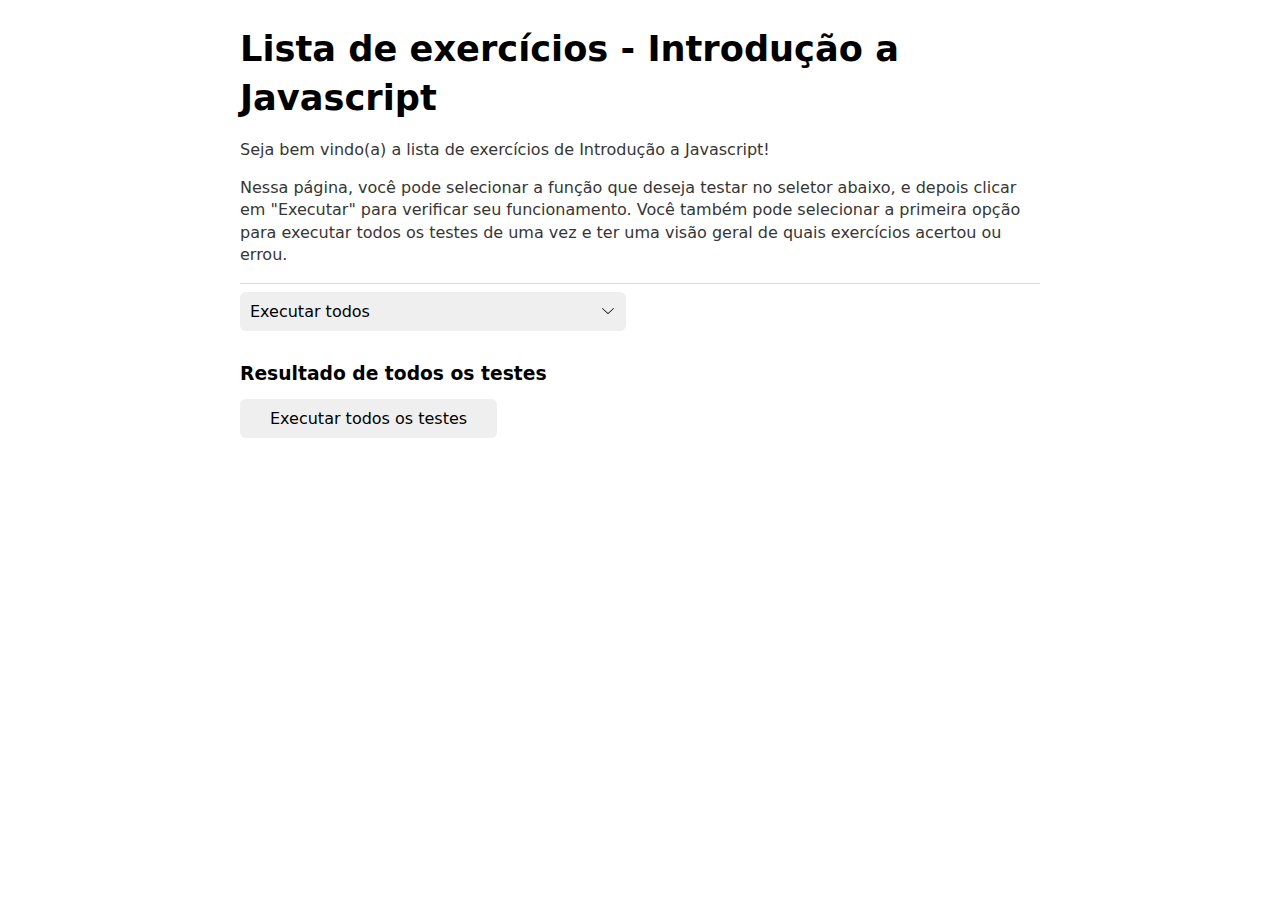
<file: modulo1/projeto-lista-js/lista-exercicios-intro-js/index.html>
<!DOCTYPE html>
<html lang="en">
<head>
  <meta charset="UTF-8">
  <meta http-equiv="X-UA-Compatible" content="IE=edge">
  <meta name="viewport" content="width=device-width, initial-scale=1.0">
  <script src="./tests.js" defer></script>
  <script src="./exercicios.js" defer></script>
  <title>Document</title>
</head>
<body>
  <div id="root"></div>
</body>
</html>
</file>
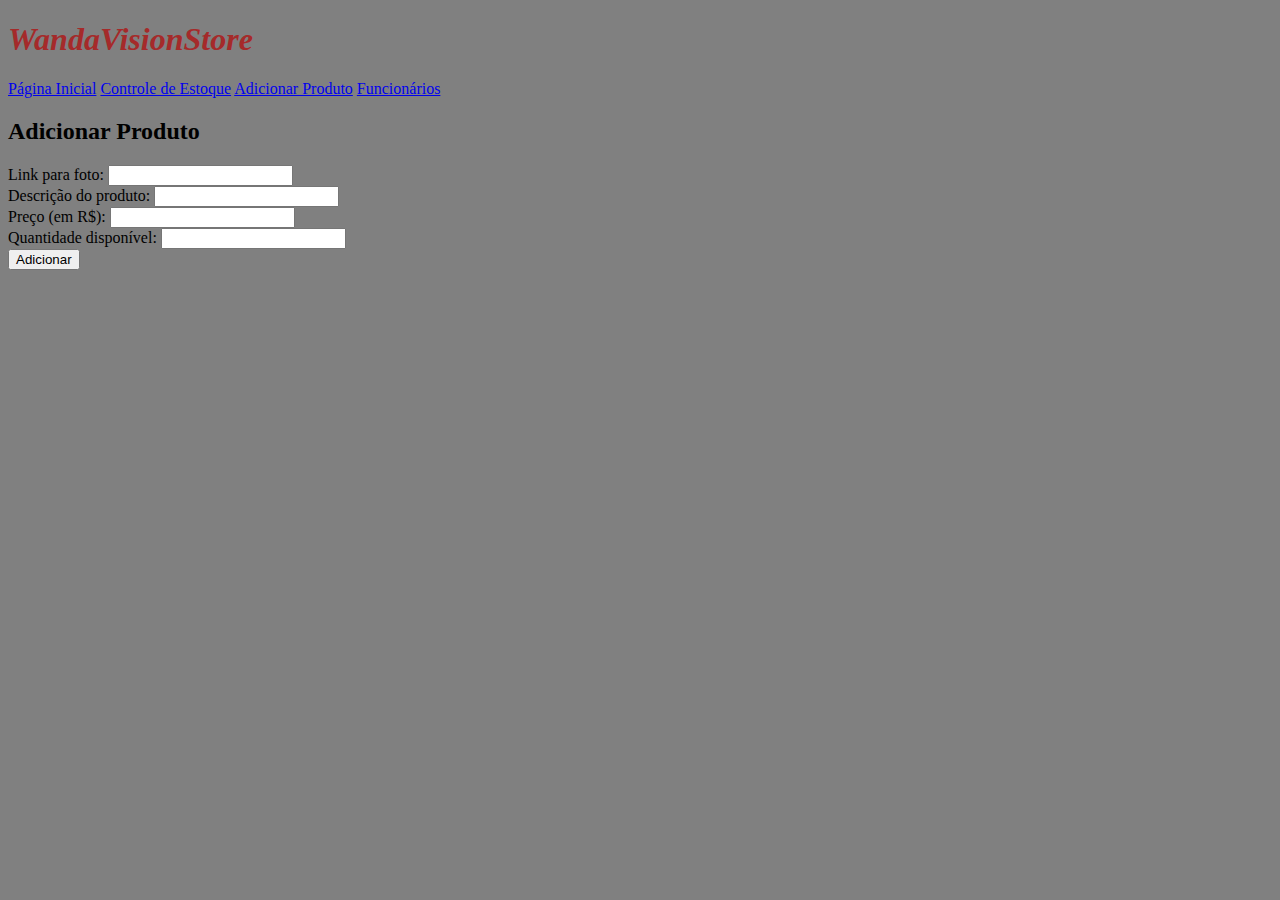
<file: modulo2/html-sistema-loja/add-produto.html>
<!DOCTYPE html>
<html lang="en">
<head>
    <meta charset="UTF-8">
    <meta name="viewport" content="width=device-width, initial-scale=1.0">
    <meta http-equiv="X-UA-Compatible" content="ie=edge">
    <link rel="stylesheet" type="text/css" href="./arq-externo.css">
    <title>Adicionar Produto</title>
</head>
<body bgcolor="gray">
    <div>
        <i><h1 class="cor-titulo">WandaVisionStore</h1></i> 
    </div>
    
    <div>
        <a href="./index.html">Página Inicial</a>
        <a href="./ctrl-estoque.html">Controle de Estoque</a>
        <a href="./add-produto.html">Adicionar Produto</a>
        <a href="./funcionarios.html">Funcionários</a>
    </div>

    
    <h2>Adicionar Produto</h2>
    <form action="">
        <div>
            <label for="link-foto">Link para foto: </label>
            <input type="url" id="link-foto" name="link-foto">
        </div>
        
        <div>
            <label for="descricao">Descrição do produto: </label>
            <!-- Adicione o id apropriado para o input abaixo -->

            <input type="text" id="descricao" name="descrição">
        </div>
        
        <div>
            <label for="preco">Preço (em R$): </label>
            <!-- Adicione o id apropriado e o type para receber números abaixo -->
            <input type="number" id="preco" name="preço">
        </div>
        
        <div>
            <!-- Preencha as propriedades necessárias para os elementos abaixo -->
            <label for="quatidade-disponivel">Quantidade disponível: </label>
            <input type="number" id="quantidade-disponivel" name="quantidade-disponível">
        </div>

        <div class="form-add">
            <!-- Adicione ao type do botão abaixo o valor para que ele submeta o formulário -->
            <button type="submit">Adicionar</button>
        </div>

    </form>

</body>
</html>
</file>
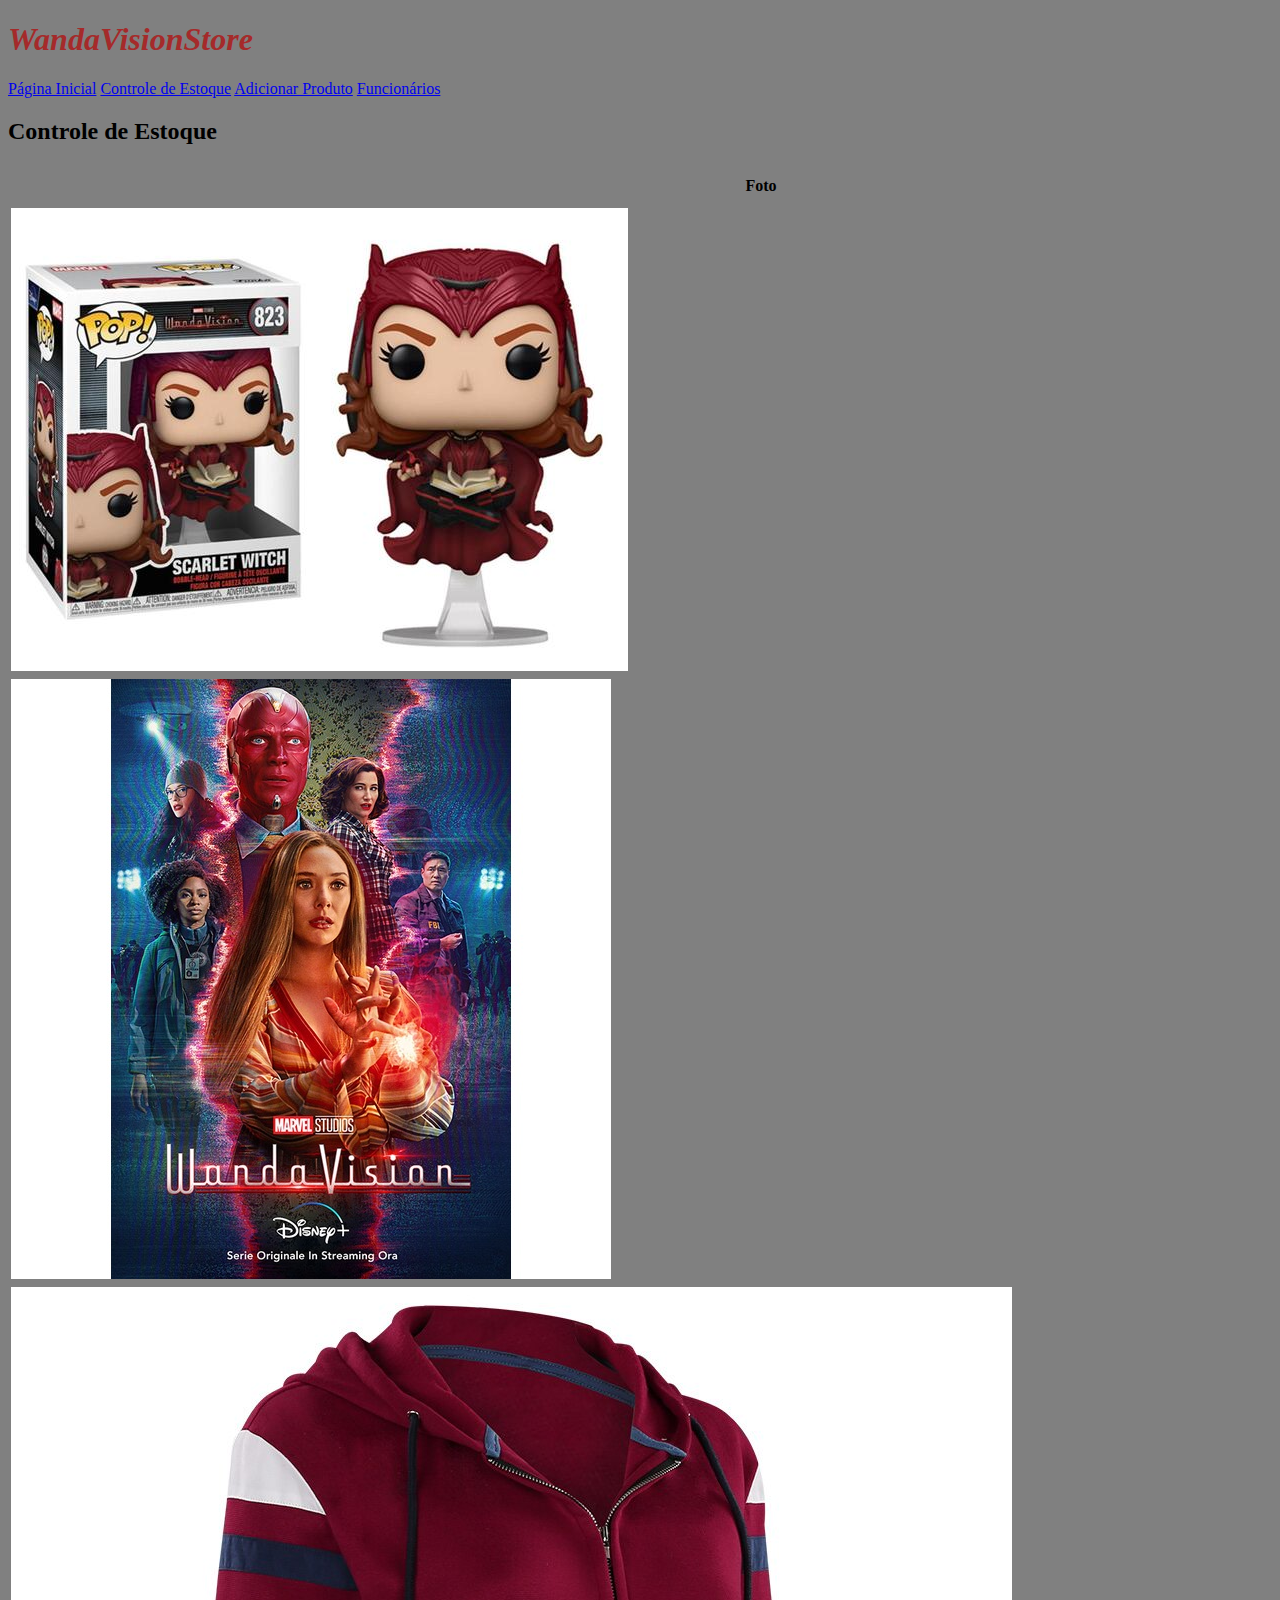
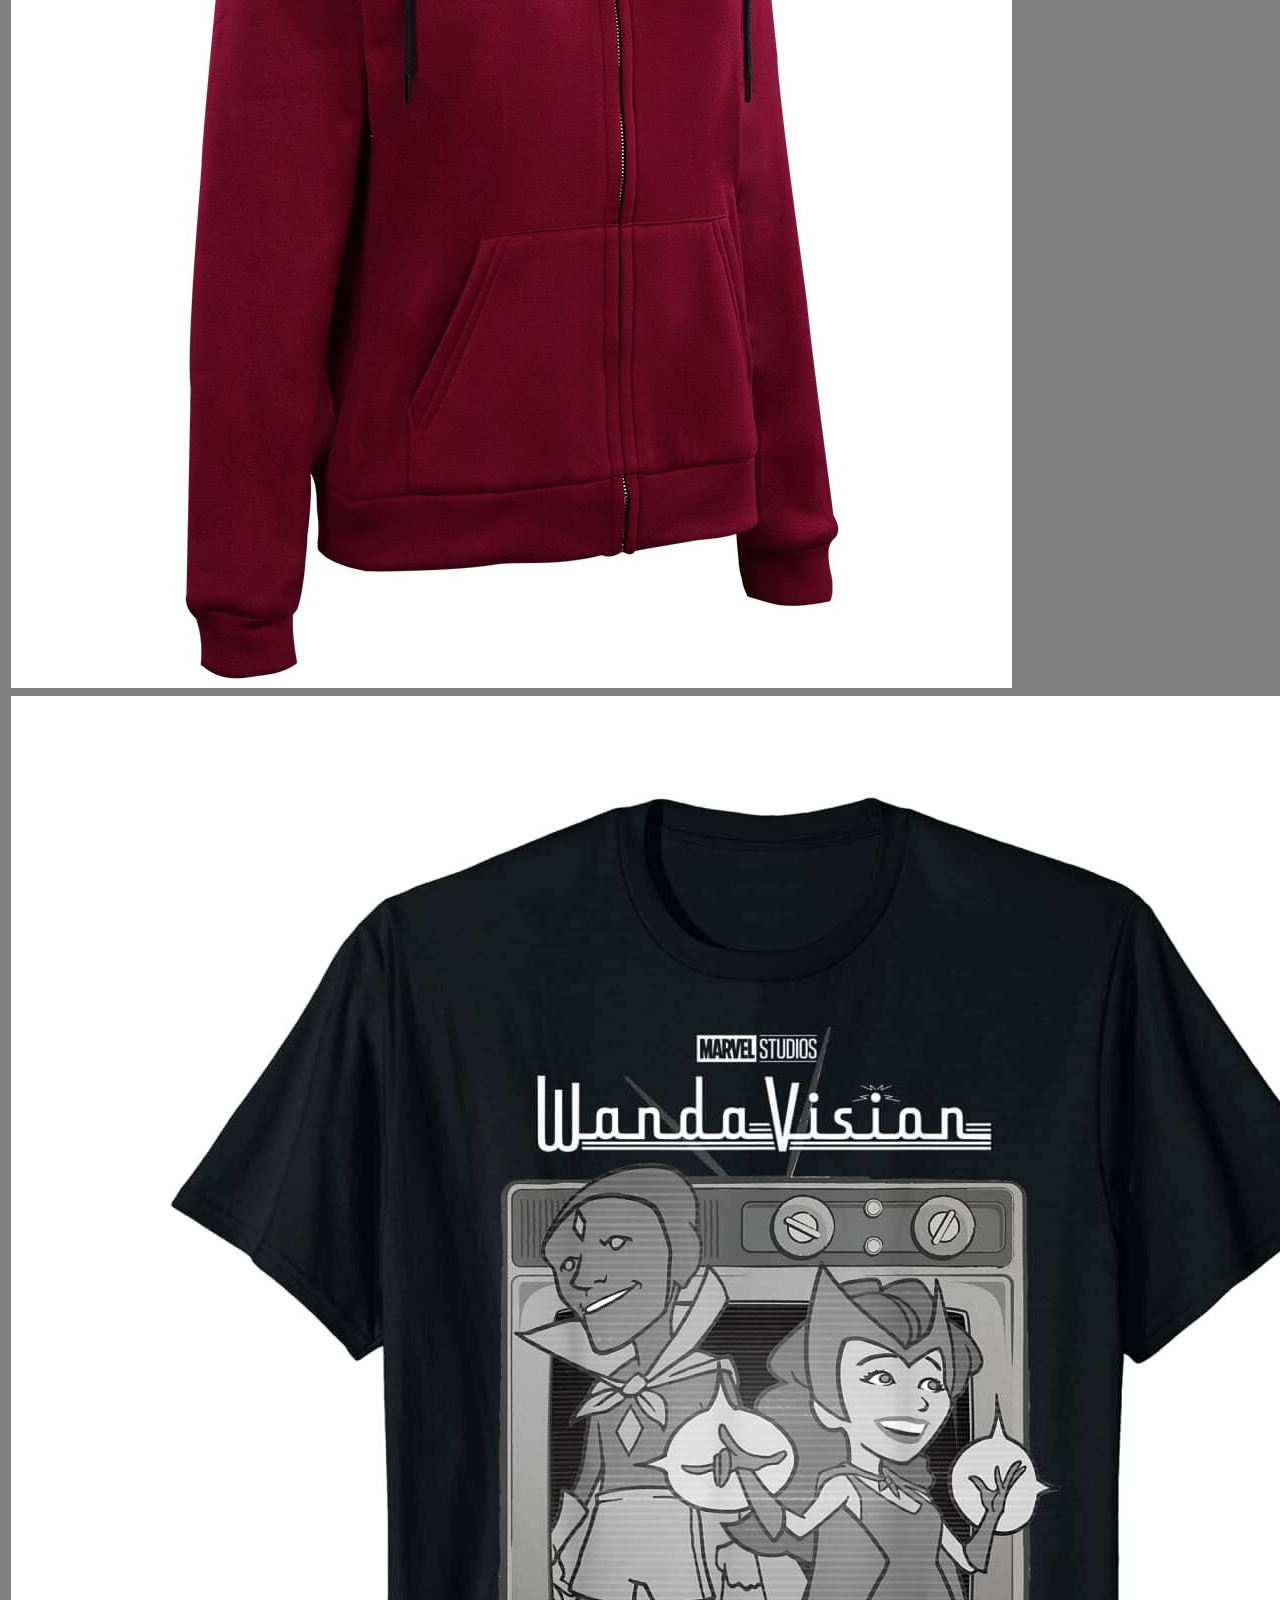
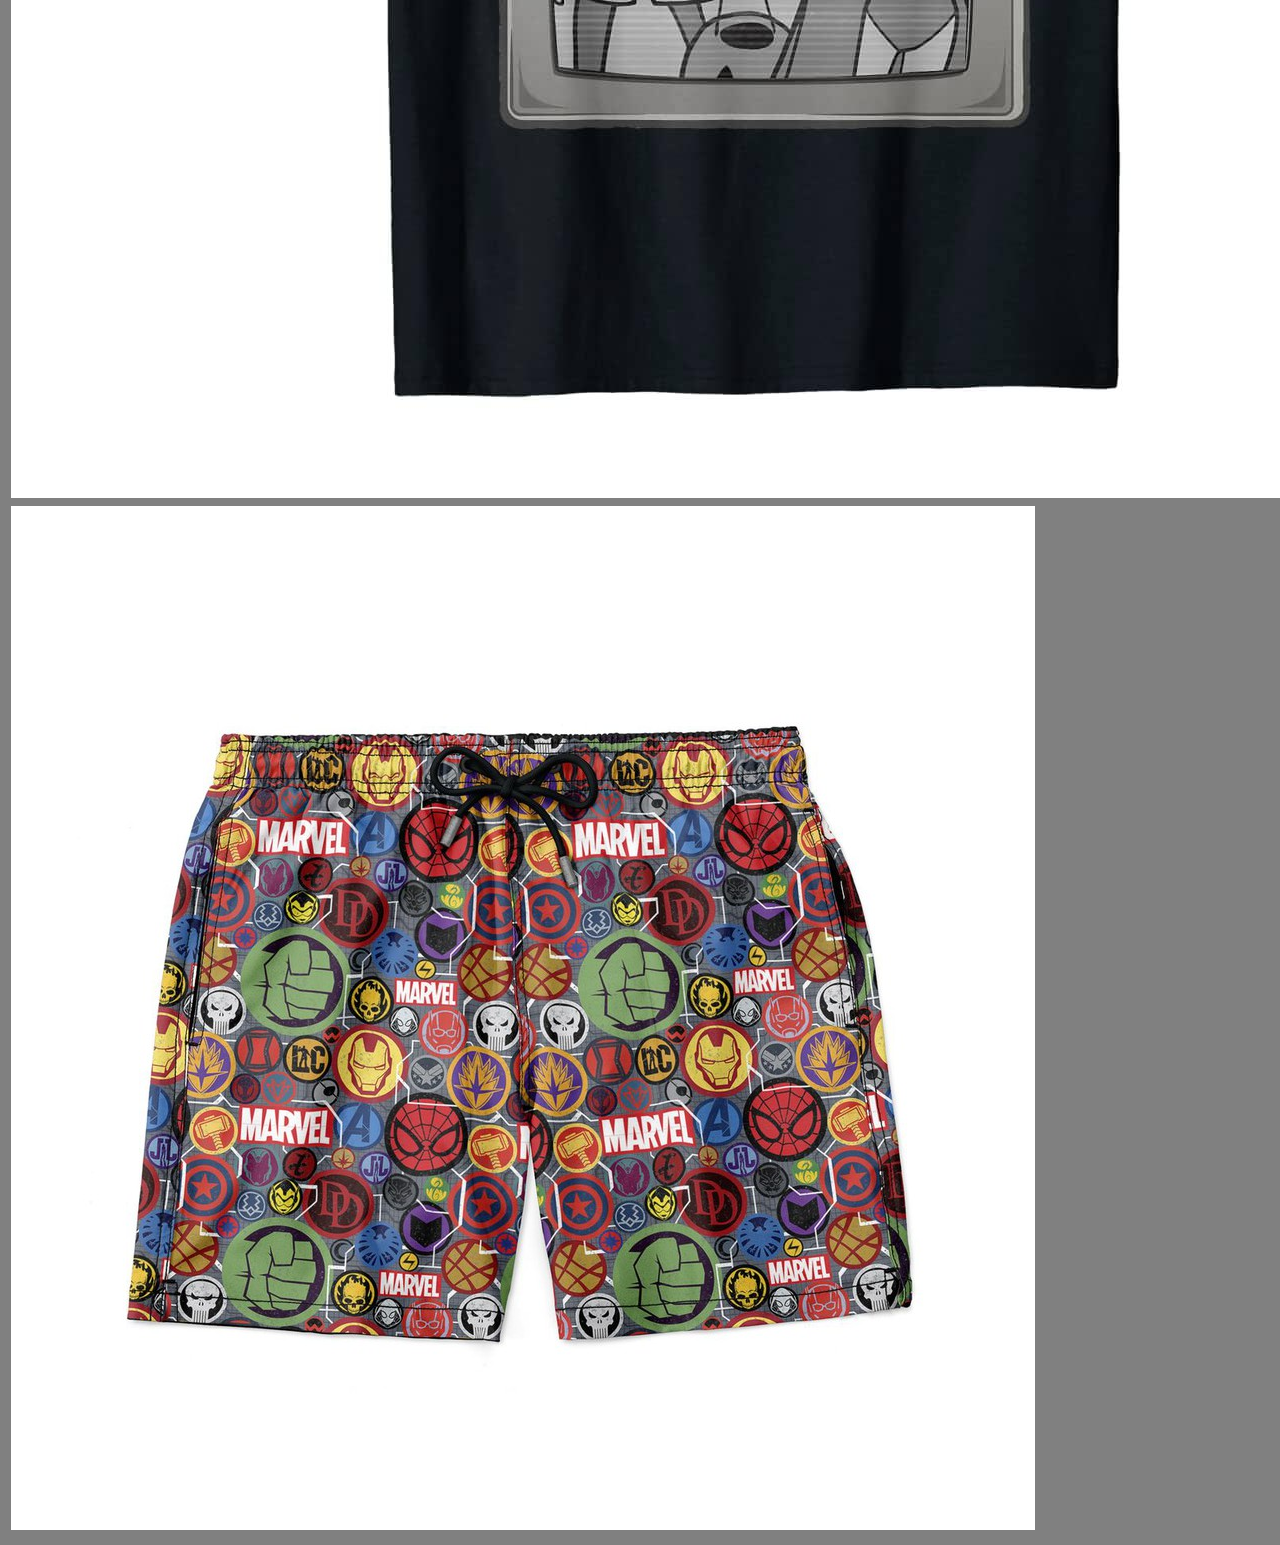
<file: modulo2/html-sistema-loja/ctrl-estoque.html>
<!DOCTYPE html>
<html lang="en">
<head>
    <meta charset="UTF-8">
    <meta name="viewport" content="width=device-width, initial-scale=1.0">
    <meta http-equiv="X-UA-Compatible" content="ie=edge">
    <link rel="stylesheet" type="text/css" href="./arq-externo.css">
    <title>Controle de Estoque</title>
</head>
<body bgcolor="gray">
    <div>
        <i><h1 class="cor-titulo">WandaVisionStore</h1></i> 
    </div>
    
    <div>
        <a href="./index.html">Página Inicial</a>
        <a href="./ctrl-estoque.html">Controle de Estoque</a>
        <a href="./add-produto.html">Adicionar Produto</a>
        <a href="./funcionarios.html">Funcionários</a>
    </div>

    <h2>Controle de Estoque</h2>

    <table>
        <tr>
            <th>Foto</th>
            <th>Descrição</th>
            <th>Preço (R$)</th>
            <th>Quantidade disponível</th>
        </tr>

        <tr>
            <td><img src="./img/funko.jpg" alt="Funko"/></td>
            <td> Funko </td>
            <td> R$100,00 </td>
            <td> 5 und </td>
        </tr>

        <tr>
            <td><img src="./img/poster.jpg" alt="Poster"/></td>
            <td> Poster </td>
            <td> R$20,00 </td>
            <td> 10 und </td>
        </tr>

        <tr>
            <td><img src="./img/casaco.jpg" alt="Casaco"/></td>
            <td> Casaco </td>
            <td> R$80,00 </td>
            <td> 8 und </td>
        </tr>

        <tr>
            <td><img src="./img/camisa.jpeg" alt="Camiseta"/></td>
            <td> Camisetas </td>
            <td> R$40,00 </td>
            <td> 3 und </td>
        </tr>
        
        <!-- Crie mais uma linha desta tabela abaixo \/ -->
        <tr>
            <td> <img src ="./img/bermuda.jpg" alt="Bermuda"/> </td>
            <td> Bermudas </td>
            <td> R$ 35,00 </td>
            <td> 1 und </td>
        </tr>

    </table>

</body>
</html>
</file>
<file: modulo2/html-sistema-loja/arq-externo.css>
.cor-titulo {
    color: brown;
}

#subtitulo {
    background-color: black;
    color: antiquewhite;
    display: inline;
}


.margin-padding {
    margin: 40%;
    padding: 60%;
}
</file>
